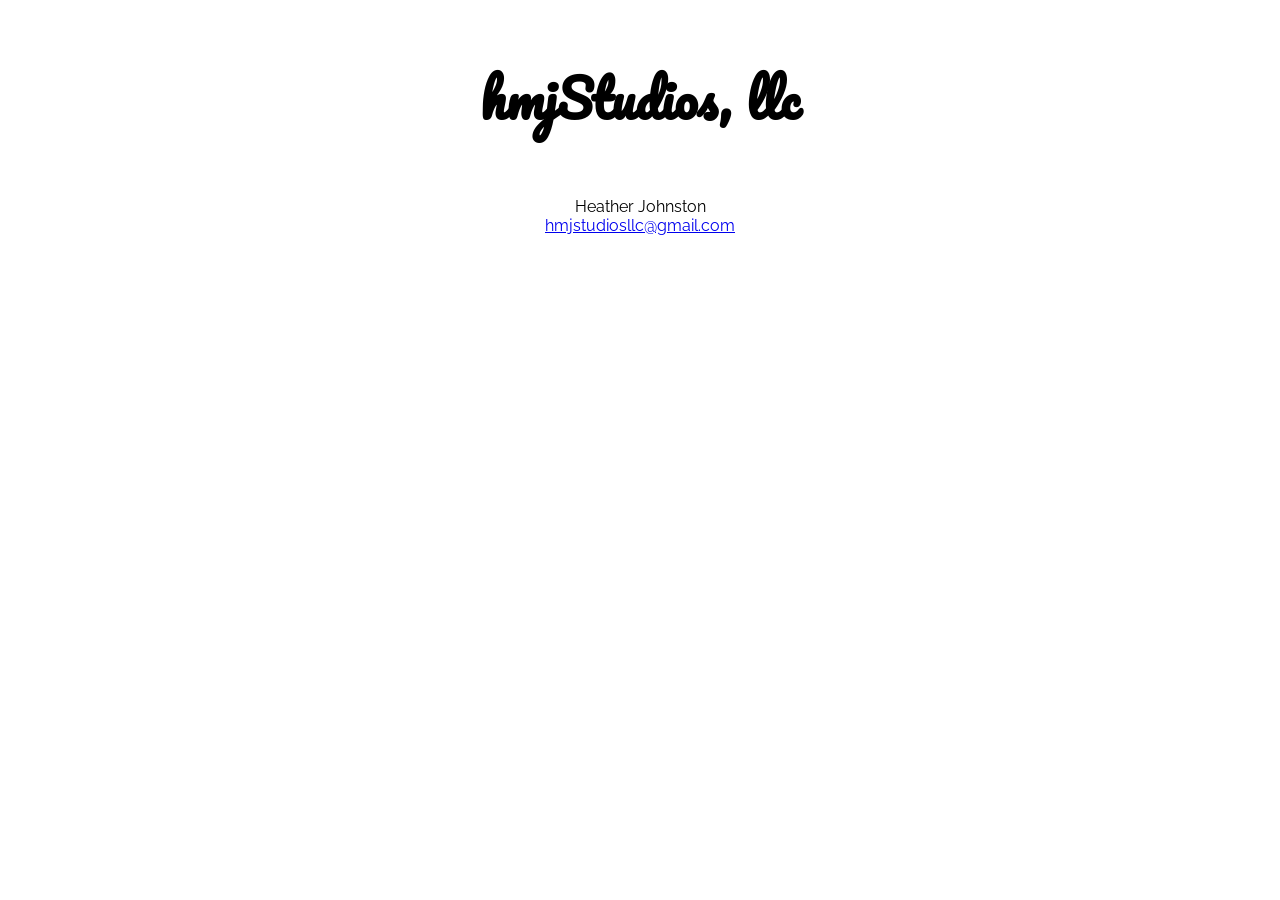
<file: layouts/partials/header.html>
<!DOCTYPE html>
<html>
<head>
	<title>hmjStudios llc</title>

    <!-- Global site tag (gtag.js) - Google Analytics -->
    <script async src="https://www.googletagmanager.com/gtag/js?id=UA-128069421-1"></script>
    <script>
      window.dataLayer = window.dataLayer || [];
      function gtag(){dataLayer.push(arguments);}
      gtag('js', new Date());
      gtag('config', 'UA-128069421-1');
    </script>

    <link href="https://fonts.googleapis.com/css?family=Raleway|Pacifico" rel="stylesheet">
    <link rel="apple-touch-icon-precomposed" sizes="57x57" href="/favicons/apple-touch-icon-57x57.png" />
    <link rel="apple-touch-icon-precomposed" sizes="114x114" href="/favicons/apple-touch-icon-114x114.png" />
    <link rel="apple-touch-icon-precomposed" sizes="72x72" href="/favicons/apple-touch-icon-72x72.png" />
    <link rel="apple-touch-icon-precomposed" sizes="144x144" href="/favicons/apple-touch-icon-144x144.png" />
    <link rel="apple-touch-icon-precomposed" sizes="60x60" href="/favicons/apple-touch-icon-60x60.png" />
    <link rel="apple-touch-icon-precomposed" sizes="120x120" href="/favicons/apple-touch-icon-120x120.png" />
    <link rel="apple-touch-icon-precomposed" sizes="76x76" href="/favicons/apple-touch-icon-76x76.png" />
    <link rel="apple-touch-icon-precomposed" sizes="152x152" href="/favicons/apple-touch-icon-152x152.png" />
    <link rel="icon" type="image/png" href="/favicons/favicon-196x196.png" sizes="196x196" />
    <link rel="icon" type="image/png" href="/favicons/favicon-96x96.png" sizes="96x96" />
    <link rel="icon" type="image/png" href="/favicons/favicon-32x32.png" sizes="32x32" />
    <link rel="icon" type="image/png" href="/favicons/favicon-16x16.png" sizes="16x16" />
</head>
<body>

    <style>
    #studio {
        font-family: 'Pacifico', cursive;
        font-size: 4vw;
        text-color: black;
        text-decoration: none;
        text-position: center;
    }

    #logo {
        font-family: 'Raleway', sans-serif;
        content: "";
        top: 0;
        bottom: 0;
        left: 0;
        right: 0;
        z-index: -1;
        position: absolute;
        background: url(https://hmjstudiosllc.com/background-light.jpg);
        background-attachment: fixed;
        background-position: center center;
        background-repeat: no-repeat;
        background-size: 40%;
    }

    #text {
        opacity: 1.0;
        text-color: black;
    }
    </style>

    <div id=logo>
        <center>
            <br>
            <h1 id=studio>hmjStudios, llc</h1>
            <br>
            Heather Johnston<br>
            <a href="mailto:hmjstudiosllc@gmail.com">hmjstudiosllc@gmail.com</a><br>
        </center>
</file>
